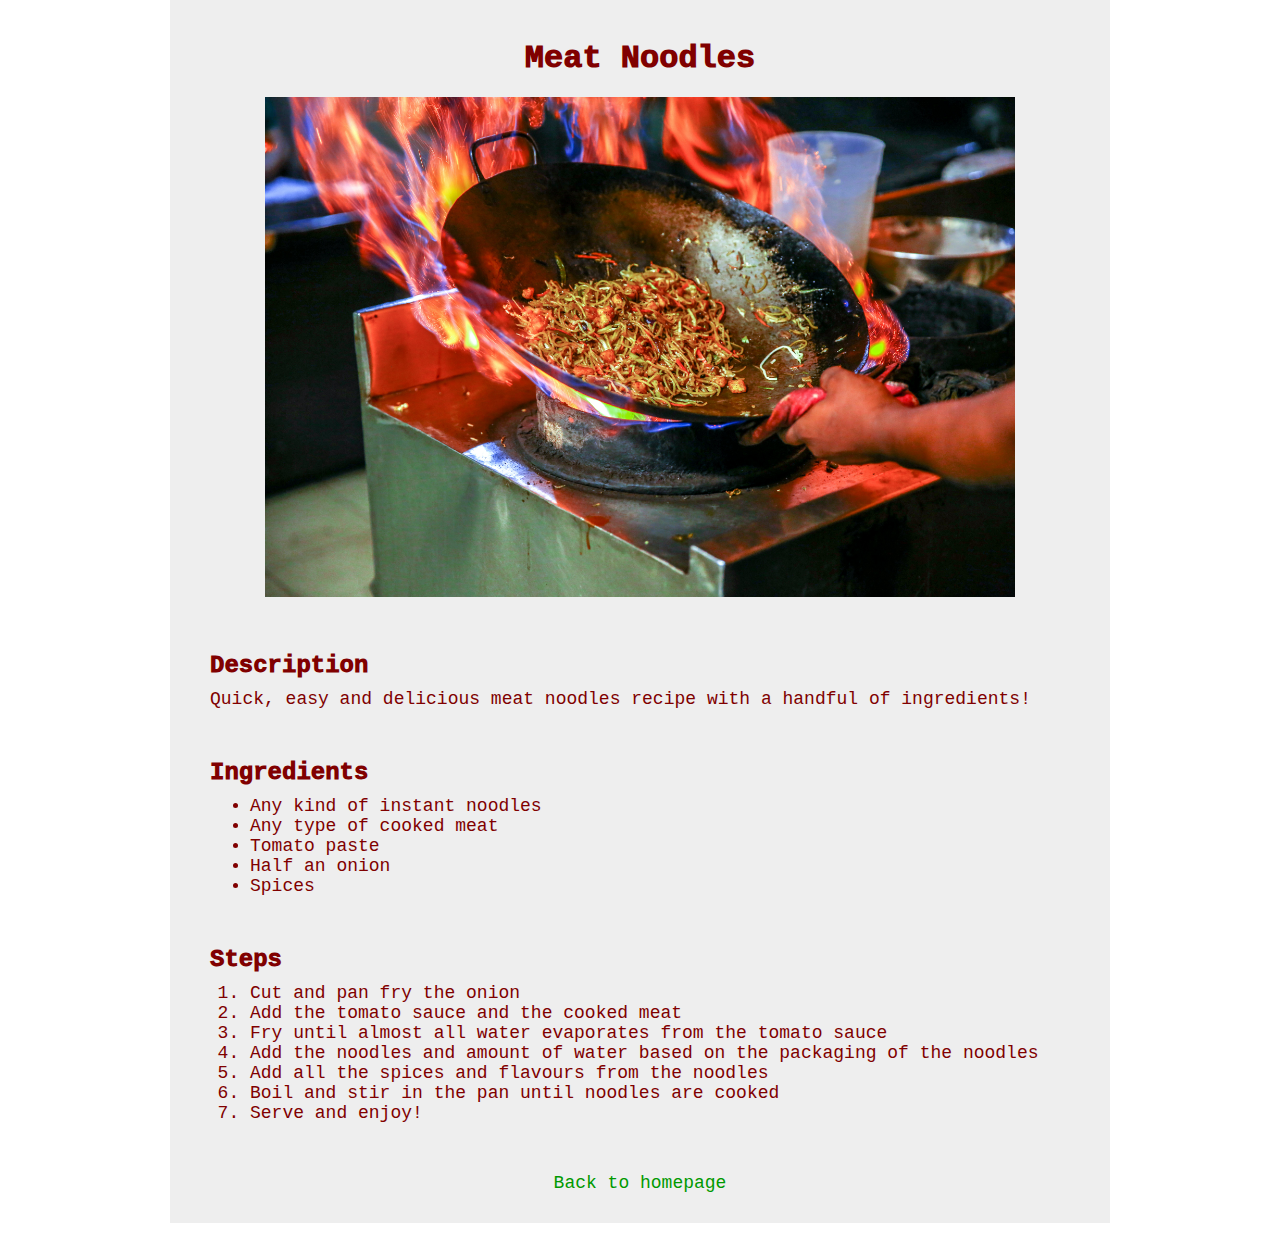
<file: recipes/meat-noodles.html>
<!DOCTYPE html>
<html lang="en">
    <head>
        <meta charset="UTF-8">
        <title>Meat Noodles - Odin Recipes</title>
        <link rel="stylesheet" href="../style.css">
    </head>

    <body>
        <div class="container">
            <div class="main">
                <h1>Meat Noodles</h1>

                <img src="../images/meat-noodles.jpg" alt="Some meat noodles">
            </div>
            
            <div class="description">
                <h2>Description</h2>
                <p class="normal-text">Quick, easy and delicious meat noodles recipe with a handful of ingredients!</p>
            </div>

            <div class="ingredients">
                <h2>Ingredients</h2>
                <ul class="normal-text">
                    <li>Any kind of instant noodles</li>
                    <li>Any type of cooked meat</li>
                    <li>Tomato paste</li>
                    <li>Half an onion</li>
                    <li>Spices</li>
                </ul>
            </div>

            <div class="steps">
                <h2>Steps</h2>
                <ol class="normal-text">
                    <li>Cut and pan fry the onion</li>
                    <li>Add the tomato sauce and the cooked meat</li> 
                    <li>Fry until almost all water evaporates from the tomato sauce</li>
                    <li>Add the noodles and amount of water based on the packaging of the noodles</li>
                    <li>Add all the spices and flavours from the noodles</li>
                    <li>Boil and stir in the pan until noodles are cooked</li>
                    <li>Serve and enjoy!</li>
                </ol>
            </div>

            <span class="normal-text home-button"><a href="../index.html">Back to homepage</a></span>
        </div>
    </body>
</html>
</file>
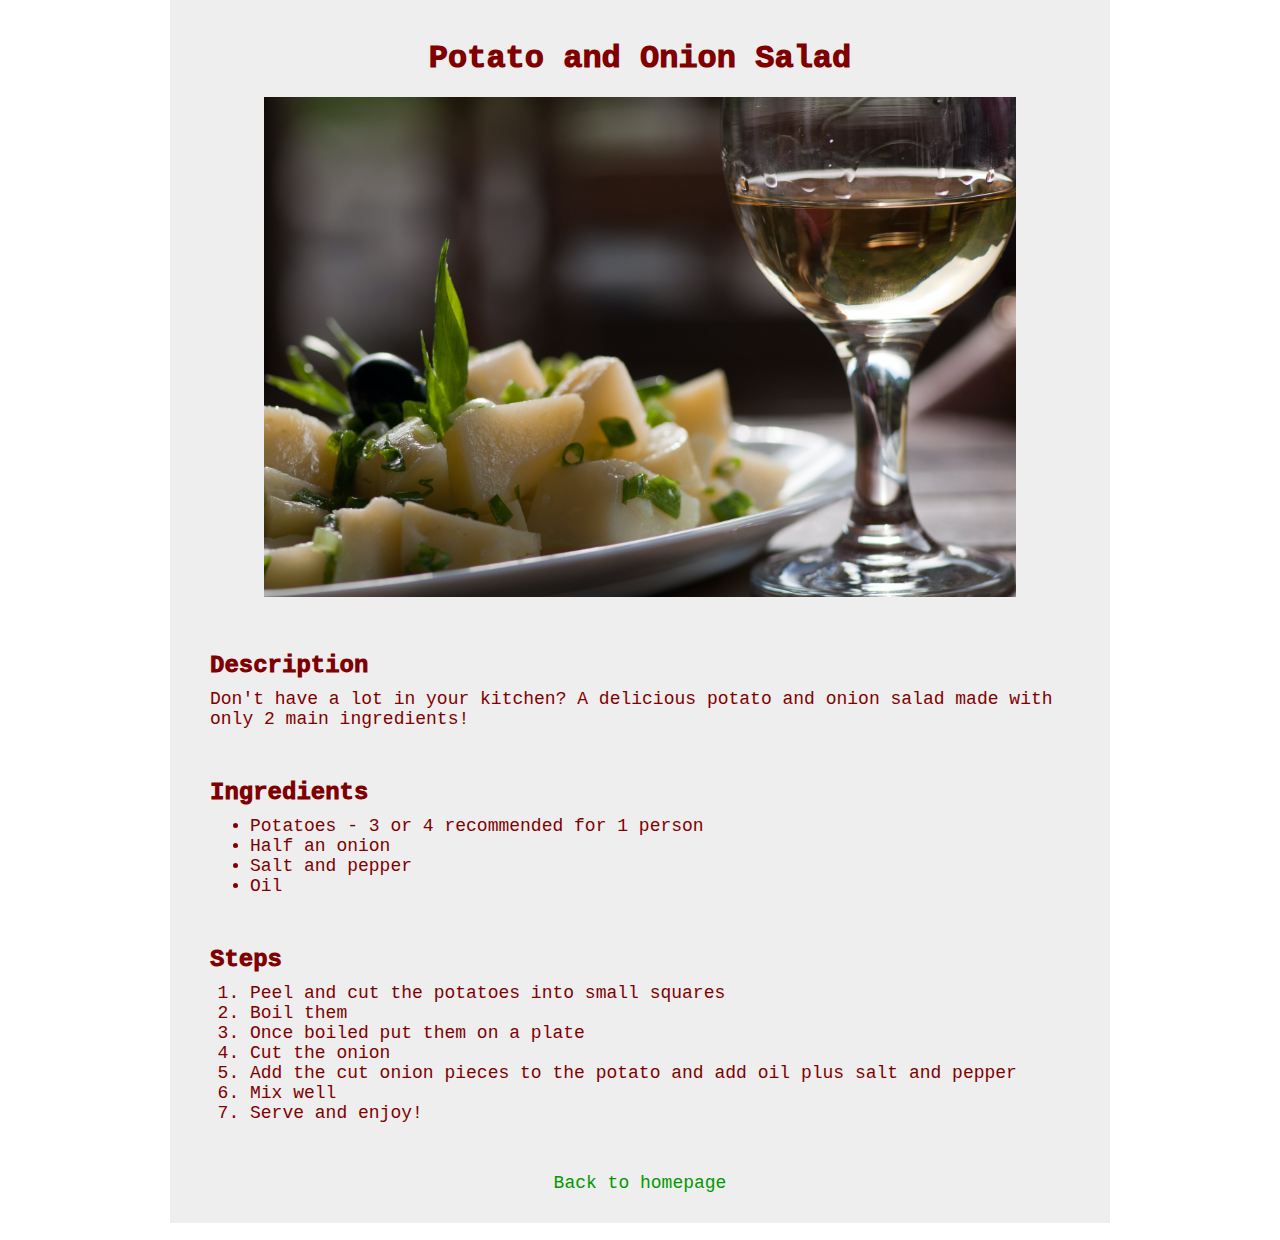
<file: recipes/potato-onion-salad.html>
<!DOCTYPE html>
<html lang="en">
    <head>
        <meta charset="UTF-8">
        <title>Potato Onion Salad - Odin Recipes</title>
        <link rel="stylesheet" href="../style.css">
    </head>

    <body>
        <div class="container">
            <div class="main">
                <h1>Potato and Onion Salad</h1>

                <img src="../images/potato-and-onion-salad.jpg" alt="a juicy potato and onion salad">
            </div>

            <div class="description">
                <h2>Description</h2>
                <p class="normal-text">Don't have a lot in your kitchen? A delicious potato and onion salad made with only 2 main ingredients!</p>
            </div>

            <div class="ingredients">
                <h2>Ingredients</h2>
                <ul class="normal-text">
                    <li>Potatoes - 3 or 4 recommended for 1 person</li>
                    <li>Half an onion</li>
                    <li>Salt and pepper</li>
                    <li>Oil</li>
                </ul>
            </div>

            <div class="steps">
                <h2>Steps</h2>
                <ol class="normal-text">
                    <li>Peel and cut the potatoes into small squares</li>
                    <li>Boil them</li>
                    <li>Once boiled put them on a plate</li>
                    <li>Cut the onion</li>
                    <li>Add the cut onion pieces to the potato and add oil plus salt and pepper</li>
                    <li>Mix well</li>
                    <li>Serve and enjoy!</li>
                </ol>
            </div>

            <span class="normal-text home-button"><a href="../index.html">Back to homepage</a></span>
        </div>
    </body>
</html>
</file>
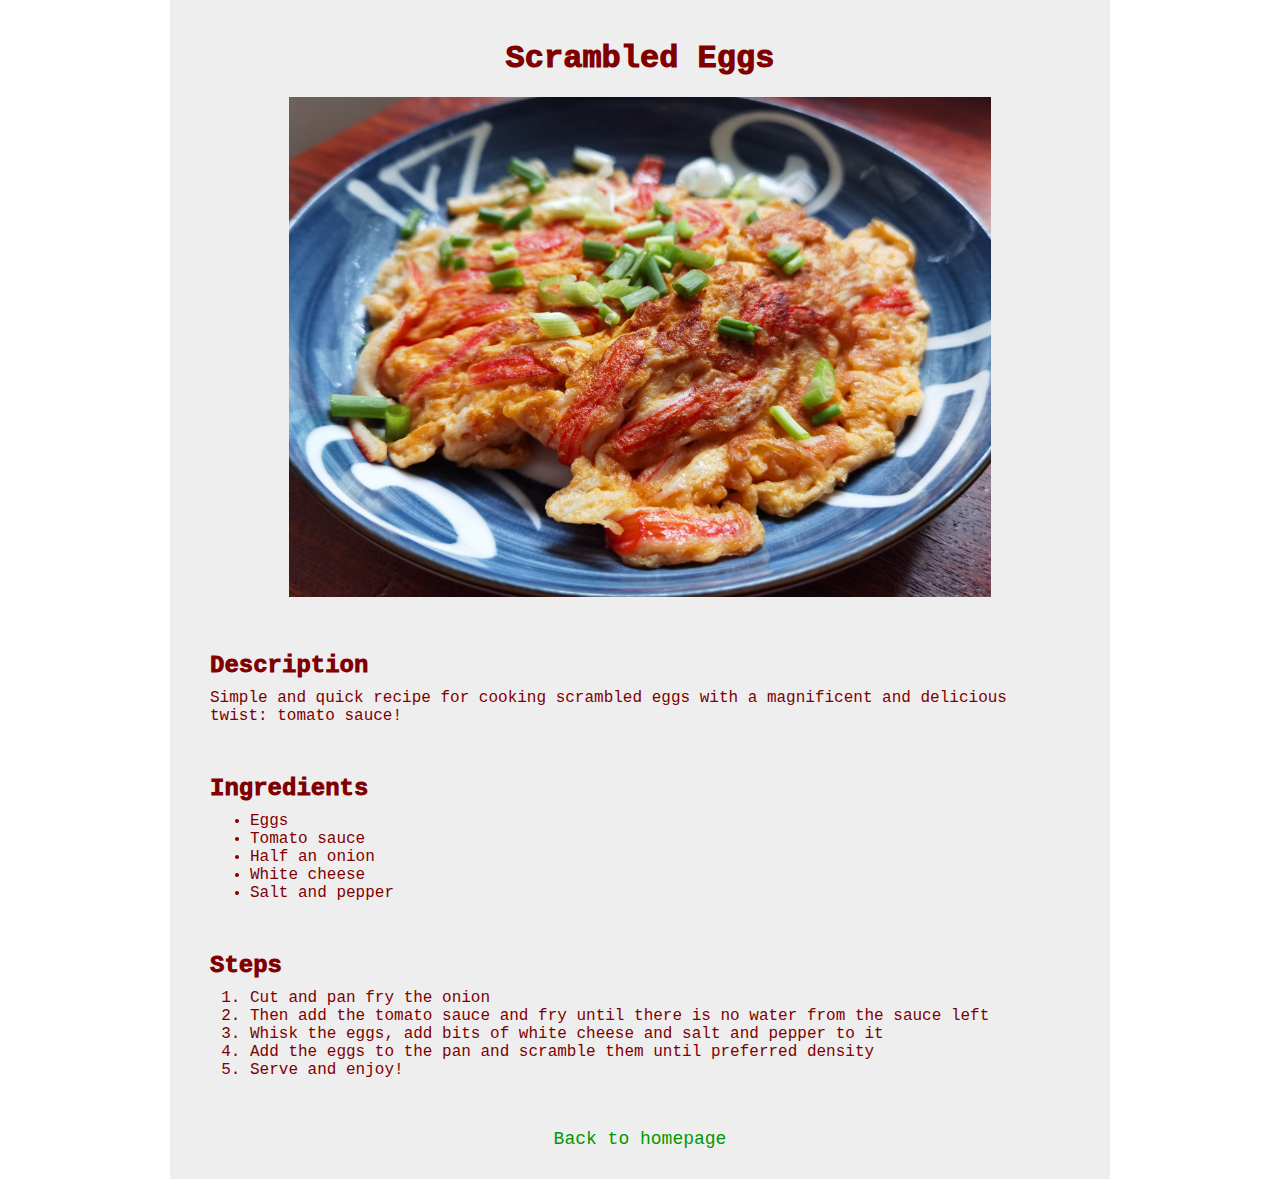
<file: recipes/scrambled-eggs.html>
<!DOCTYPE html>
<html lang="en">
    <head>
        <meta charset="UTF-8">
        <title>Scrambled Eggs - Odin Recipes</title>
        <link rel="stylesheet" href="../style.css">
    </head>

    <body>
        <div class="container">
            <div class="main">
                <h1>Scrambled Eggs</h1>

                <img src="../images/scrambled-eggs.jpg" alt="Some scrambled eggs">
            </div>

            <div class="description">
                <h2>Description</h2>
                <p>Simple and quick recipe for cooking scrambled eggs with a magnificent and delicious twist: tomato sauce!</p>
            </div>

            <div class="ingredients">
                <h2>Ingredients</h2>
                <ul>
                    <li>Eggs</li>
                    <li>Tomato sauce</li>
                    <li>Half an onion</li>
                    <li>White cheese</li>
                    <li>Salt and pepper</li>
                </ul>
            </div>

            <div class="steps">
                <h2>Steps</h2>
                <ol>
                    <li>Cut and pan fry the onion</li>
                    <li>Then add the tomato sauce and fry until there is no water from the sauce left</li>
                    <li>Whisk the eggs, add bits of white cheese and salt and pepper to it</li>
                    <li>Add the eggs to the pan and scramble them until preferred density</li>
                    <li>Serve and enjoy!</li>
                </ol>
            </div>

            <span class="normal-text home-button"><a href="../index.html">Back to homepage</a></span>
        </div>
    </body>
</html>
</file>
<file: style.css>
/* The Cascade lesson style */
* {
    color: rgb(128, 0, 0);
    font-family: monospace, Arial, Verdana, sans-serif;
}

body a {
    text-decoration: none;
    color: #009900;
}

img {
    height: 500px;
    width: auto;
}

h1, h2 {
    font-weight: 1000;
}

.normal-text {
    font-size: 18px;
}

#main-header {
    font-size: 3em;
}

/* Block and Inline lesson */
body {
    margin: 0px;
}

.container {
    max-width: 900px;
    margin: 0 auto;
    padding: 20px;
    background-color: #eeeeee;
}

.main {
    text-align: center;
    margin-top: 20px;
}

h1 {
    margin: 0 0 20px;
}

.main, .description, .ingredients, .steps {
    padding: 0 20px;
    margin-bottom: 50px;
}

.recipes {
    list-style-position: inside;
    text-align: center;
}

.recipes li {
    margin-bottom: 10px;
}

h2, p, ul, ol {
    margin: 0;
    margin-bottom: 10px;
}

.home-button {
    display: block;
    text-align: center;
    margin-bottom: 10px;
}
</file>
